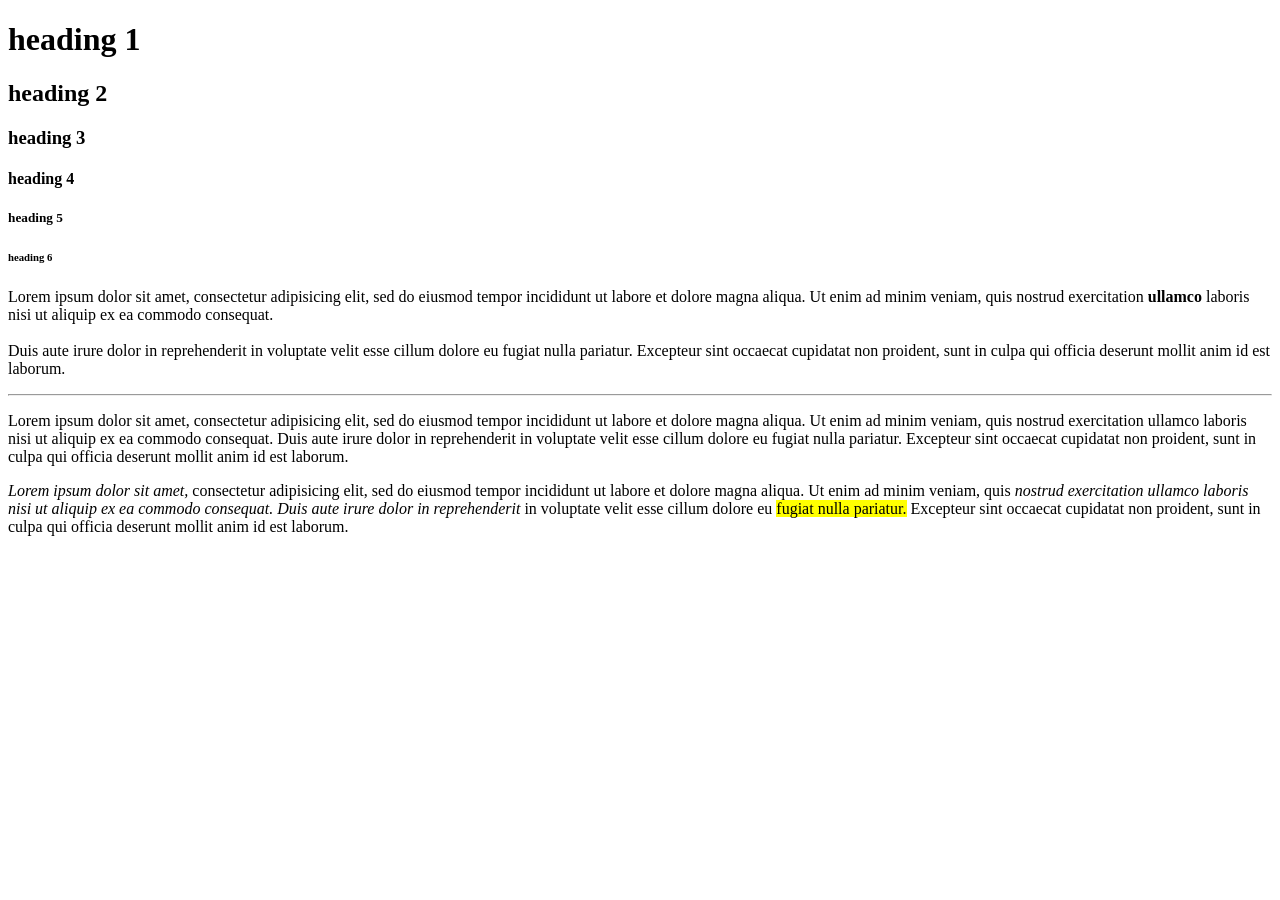
<file: Lesson 3/index.html>
<!DOCTYPE html>
<html>
<head>
	<meta charset="utf-8">
	<meta name="viewport" content="width=device-width, initial-scale=1">
	<title></title>
</head>



<h1> heading 1 </h1>
<h2> heading 2 </h2>
<h3> heading 3 </h3>
<h4> heading 4 </h4>
<h5> heading 5 </h5>
<h6> heading 6 </h6>

<p>Lorem ipsum dolor sit amet, consectetur adipisicing elit, sed do eiusmod
tempor incididunt ut labore et dolore magna aliqua. Ut enim ad minim veniam,
quis nostrud exercitation <b>ullamco</b> laboris nisi ut aliquip ex ea commodo
consequat. <br> <br> Duis aute irure dolor in reprehenderit in voluptate velit esse
cillum dolore eu fugiat nulla pariatur. Excepteur sint occaecat cupidatat non
proident, sunt in culpa qui officia deserunt mollit anim id est laborum.</p>

<hr>
<!-- p = paragrafi i gjate -->
<p>Lorem ipsum dolor sit amet, consectetur adipisicing elit, sed do eiusmod
tempor incididunt ut labore et dolore magna aliqua. Ut enim ad minim veniam,
quis nostrud exercitation ullamco laboris nisi ut aliquip ex ea commodo
consequat. Duis aute irure dolor in reprehenderit in voluptate velit esse
cillum dolore eu fugiat nulla pariatur. Excepteur sint occaecat cupidatat non
proident, sunt in culpa qui officia deserunt mollit anim id est laborum.</p>


<!-- em = emphasize d.m.th teksti i pjerret -->
<p><em> Lorem ipsum dolor sit amet, </em> consectetur adipisicing elit, sed do eiusmod
tempor incididunt ut labore et dolore magna aliqua. Ut enim ad minim veniam,
quis <i>nostrud exercitation ullamco laboris nisi ut aliquip ex ea commodo
consequat. Duis aute irure dolor in reprehenderit </i> in voluptate velit esse
cillum dolore eu <mark>fugiat nulla pariatur.</mark> Excepteur sint occaecat cupidatat non
proident, sunt in culpa qui officia deserunt mollit anim id est laborum.

<body>

</body>
</html>
</file>
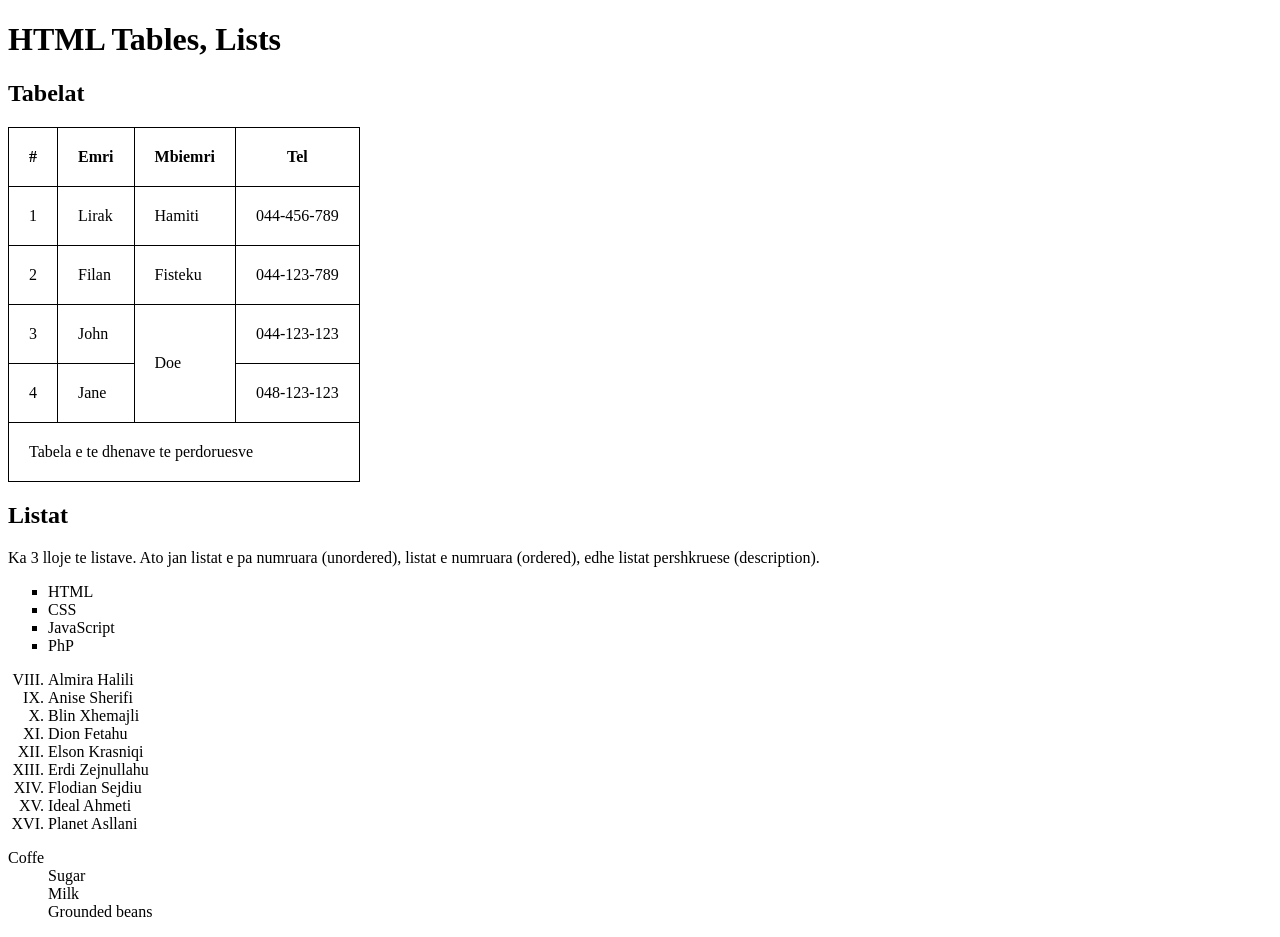
<file: Lesson 5/index.html>
<!DOCTYPE html>
<html>
<head>
	<title>Lesson 5</title>

	<style>
		table, th, td {
			border: 1px solid black;
			border-collapse: collapse;
			padding: 20px;
		}
	</style>
</head>
<body>
	
	<h1>HTML Tables, Lists</h1>


	<h2>Tabelat</h2>

	<table>
		<thead>
			<tr> <!-- tr = table row -->
				<th>#</th> <!-- th = table headings -->
				<th>Emri</th>
				<th>Mbiemri</th>
				<th>Tel</th>
			</tr>
		</thead>
		<tbody>
			<tr>
				<td>1</td>  <!-- table data -->
				<td>Lirak</td>
				<td>Hamiti</td>
				<td>044-456-789</td>
			</tr>
			<tr>
				<td>2</td>  <!-- table data -->
				<td>Filan</td>
				<td>Fisteku</td>
				<td>044-123-789</td>
			</tr>
			<tr>
				<td>3</td>  <!-- table data -->
				<td>John</td>
				<td rowspan="2">Doe</td>
				<td>044-123-123</td>
			</tr>
			<tr>
				<td>4</td>
				<td>Jane</td>
				<td>048-123-123</td>
			</tr>
		</tbody>
		<tfoot>
			<tr>
				<td colspan="4">Tabela e te dhenave te perdoruesve</td>
			</tr>
		</tfoot>
	</table>


	<h2>Listat</h2>

	<p>Ka 3 lloje te listave. Ato jan listat e pa numruara (unordered), listat e numruara (ordered), edhe listat pershkruese (description).

	<ul type="square"> <!-- ul = unordered list -->
		<li>HTML</li> <!-- li = list item -->
		<li>CSS</li>
		<li>JavaScript</li>
		<li>PhP</li>
	</ul>

	<ol type="I" start="8">
		<li>Almira Halili</li>
		<li>Anise Sherifi</li>
		<li>Blin Xhemajli</li>
		<li>Dion Fetahu</li>
		<li>Elson Krasniqi</li>
		<li>Erdi Zejnullahu</li>
		<li>Flodian Sejdiu</li>
		<li>Ideal Ahmeti</li>
		<li>Planet Asllani</li>
	</ol>


	<dl>
		<dt>Coffe</dt> <!-- dt = description term -->
		<dd>Sugar</dd> <!-- dd = description data -->
		<dd>Milk</dd>
		<dd>Grounded beans</dd>
	</dl>




</body>
</html>
</file>
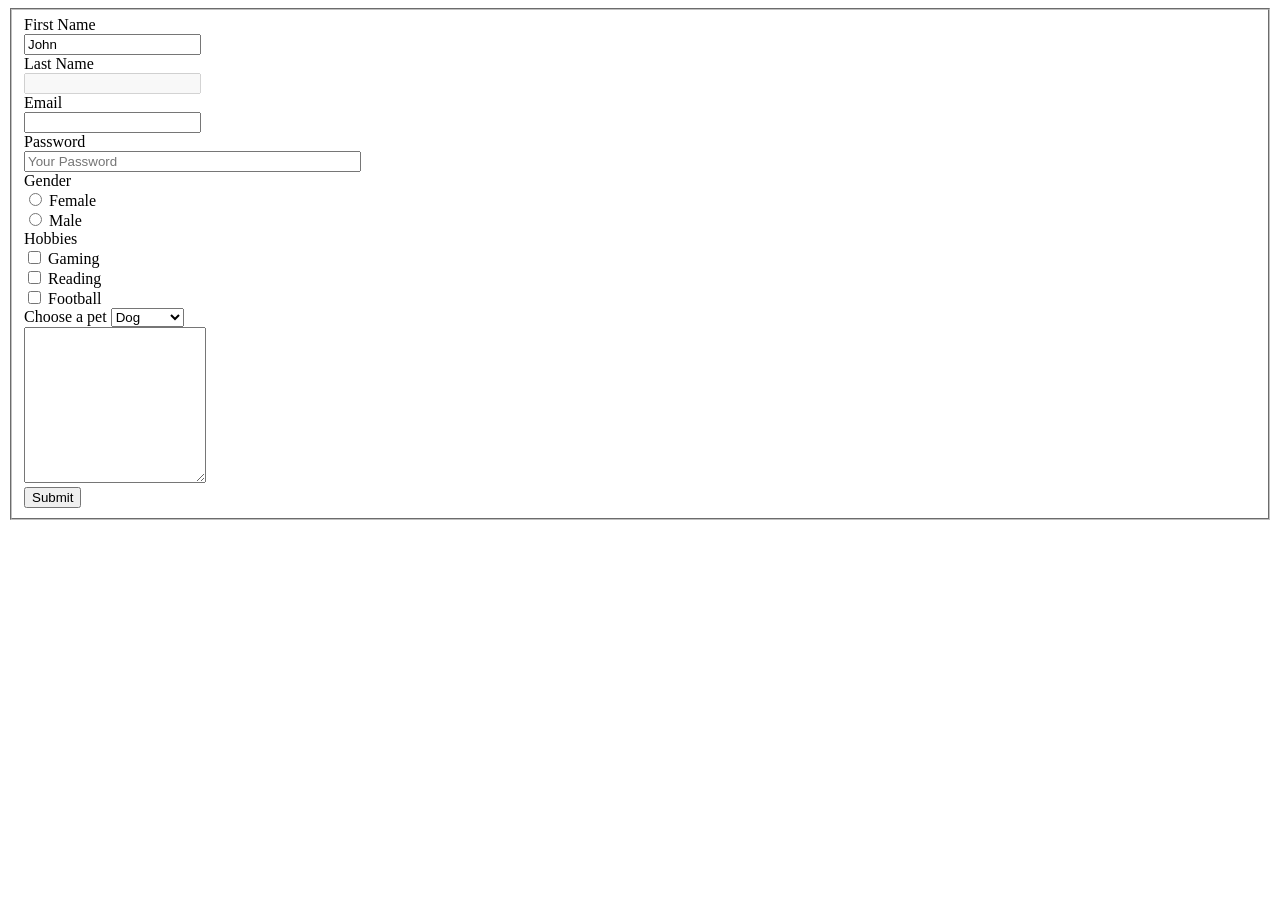
<file: Lesson 6/index.html>
<!DOCTYPE html>
<html>
<head>
	<title>forms</title>
</head>
<body>
<form>
<fieldset>
	<label for= "first name">First Name</label><br />
	<input type= "text" name= "firstName" id="firstName" value="John" readonly></br>

	<label for= "lastName">Last Name</label><br />
	<input type= "text" name= "lastName" id="lastName" disabled /><br />

	<label for= "email">Email</label><br />
	<input type= "email" name="email" id="email" required /><br />
	
	<label for= "password">Password</label><br />
	<input type= "password" name="password" id="password" size="40" placeholder="Your Password" /><br />
	
	<label>Gender</label><br />
	<input type="radio" name="female" id="female" value="Female" />
	<label for="female">Female</label><br />
	<input type="radio" name="male" id="male" value="Male" />
	<label for="male">Male</label><br />

	<label>Hobbies</label><br />
	<input type="checkbox" name="gaming" id="gaming" value="Gaming" />
	<label for="gaming">Gaming</label><br />

	<input type="checkbox" name="reading" id="reading" value="Reading" />
	<label for="reading">Reading</label><br />

	<input type="checkbox" name="football" id="football" value="Football" />
	<label for="football">Football</label><br />

	<label for="pets">Choose a pet</label>
	<select name="pets" id="pets">
		<option value="dog">Dog</option>
		<option value="cat">Cat</option>
		<option value="hamster">Hamster</option>
	</select><br>
	<textarea name="message" id="message" rows="10" cols="20"></textarea><br />

	<input type="submit" value="Submit" />
</fieldset>
</form>
</body>
</html>
</file>
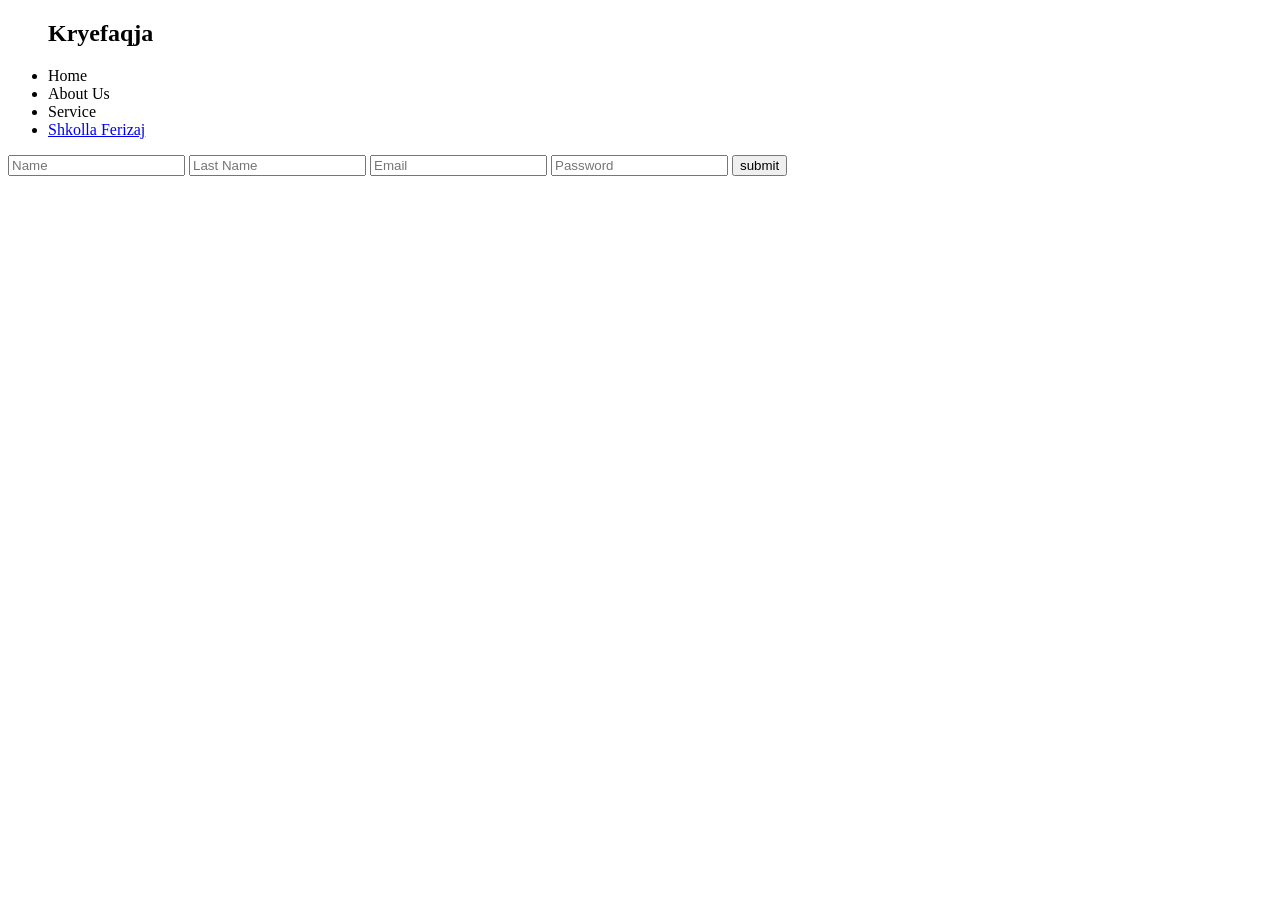
<file: Lesson 13/contact.html>
<!DOCTYPE html>
<html>
<head>
	<meta charset="utf-8">
	<meta name="viewport" content="width=device-width, initial-scale=1">
	<title>Tag</title>
</head>
<body>

<nav>
<ul>
	<h1>Kryefaqja</h1>
	<li><a href=""></a>Home</li>
    <li><a href=""></a>About Us</li>
    <li><a href=""></a>Service</li>
	<li><a href="https://shkolladigjitaleferizaj.com/">Shkolla Ferizaj</a></li>
</ul>
</nav>

<main>

     <form>
     	<input type="Name" name="Name" placeholder="Name">
     	<input type="Last Name" name="Last Name" placeholder="Last Name">
     	<input type="Email" name="Email" placeholder="Email">
     	<input type="Password" name="Password" placeholder="Password">
     	<input type="submit" value="submit">

     </form>

</main>






</body>
</html>
</file>
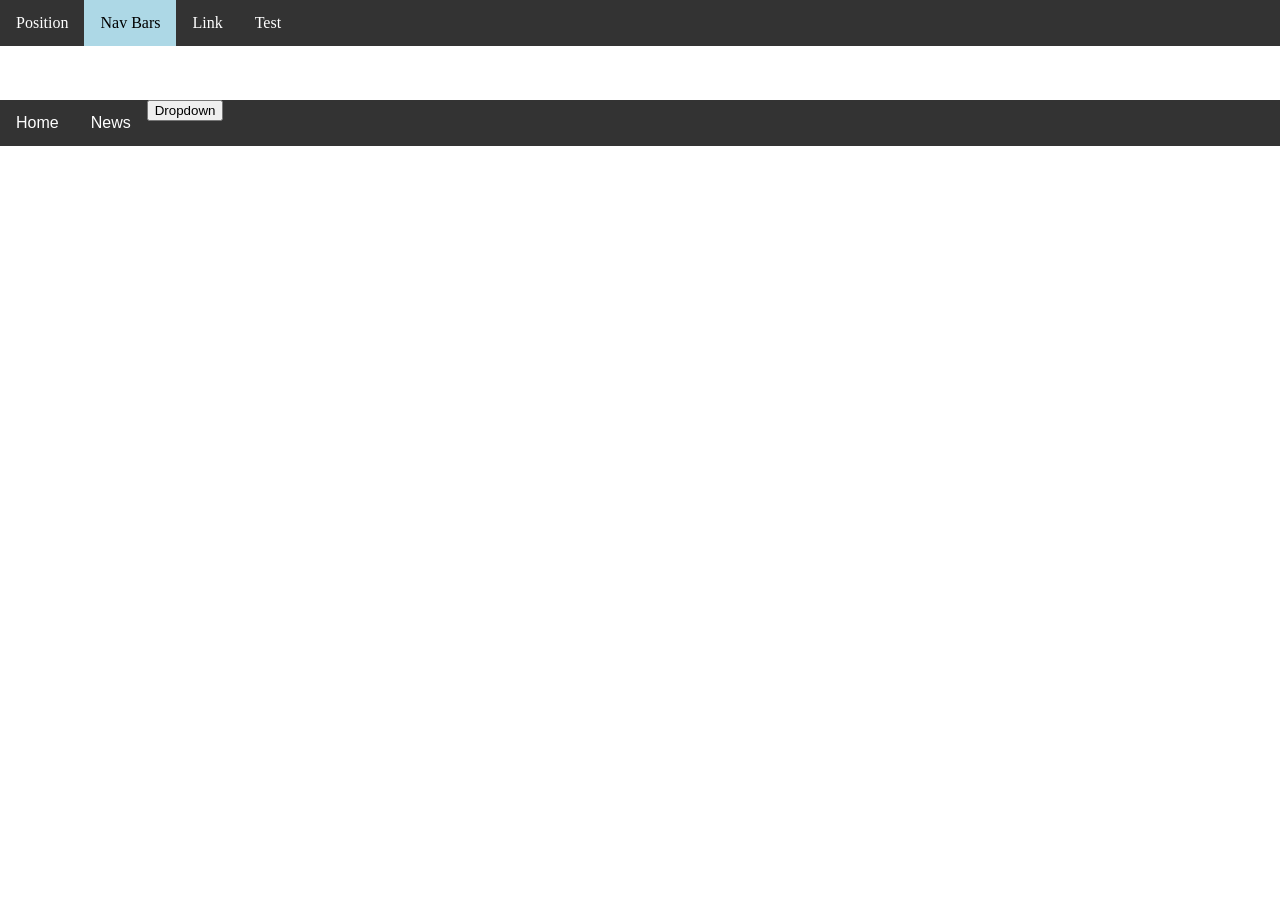
<file: Lesson 15/nav.html>
<!DOCTYPE html>
<html>
<head>
	<meta charset="utf-8">
	<meta name="viewport" content="width=device-width, initial-scale=1">
	<title>Lesson 15</title>

	<link rel="stylesheet" type="text/css" href="nav.css">
</head>
<body>

    <nav>
     	<ul>
     		<li><a href="index.html">Position</a></li>
     		<li><a href="nav.html" class="active">Nav Bars</a></li>
     		<li><a href="#">Link</a></li>
     		<li><a href="#">Test</a></li>
     	</ul>
    </nav>

    <br>
    <br>
    <br>

    <div class="nav">
    	<a href="#home">Home</a>
    	<a href="#news">News</a>
    	<div class="dropodown">
    		<button class="dropBTN">Dropdown</button>
    		<div class="dropdown-content">
    		    <div class="row">
    		    	<div class="column">
    		    		<h3>Submenu</h3>
    		    		<a href="#">Link 1</a>
    		    		<a href="#">Link 2</a>
    		    		<a href="#">Link 3</a>
    		    	<div class="column">
    		    		<h3>Submenu 2</h3>
    		    		<a href="#">Link 1</a>
    		    		<a href="#">Link 2</a>
    		    		<a href="#">Link 3</a>
    		    	</div>
    		    	<div class="column">
    		    		<h3>Submenu 3</h3>
    		    		<a href="#">Link 1</a>
    		    		<a href="#">Link 2</a>
    		    		<a href="#">Link 3</a>
    		    	</div>
    		    	</div>
    		    </div>	
    		</div>
    	</div>
    </div>

    <ul id="vertical-menu">
    	
    </ul>

</body>
</html>
</file>
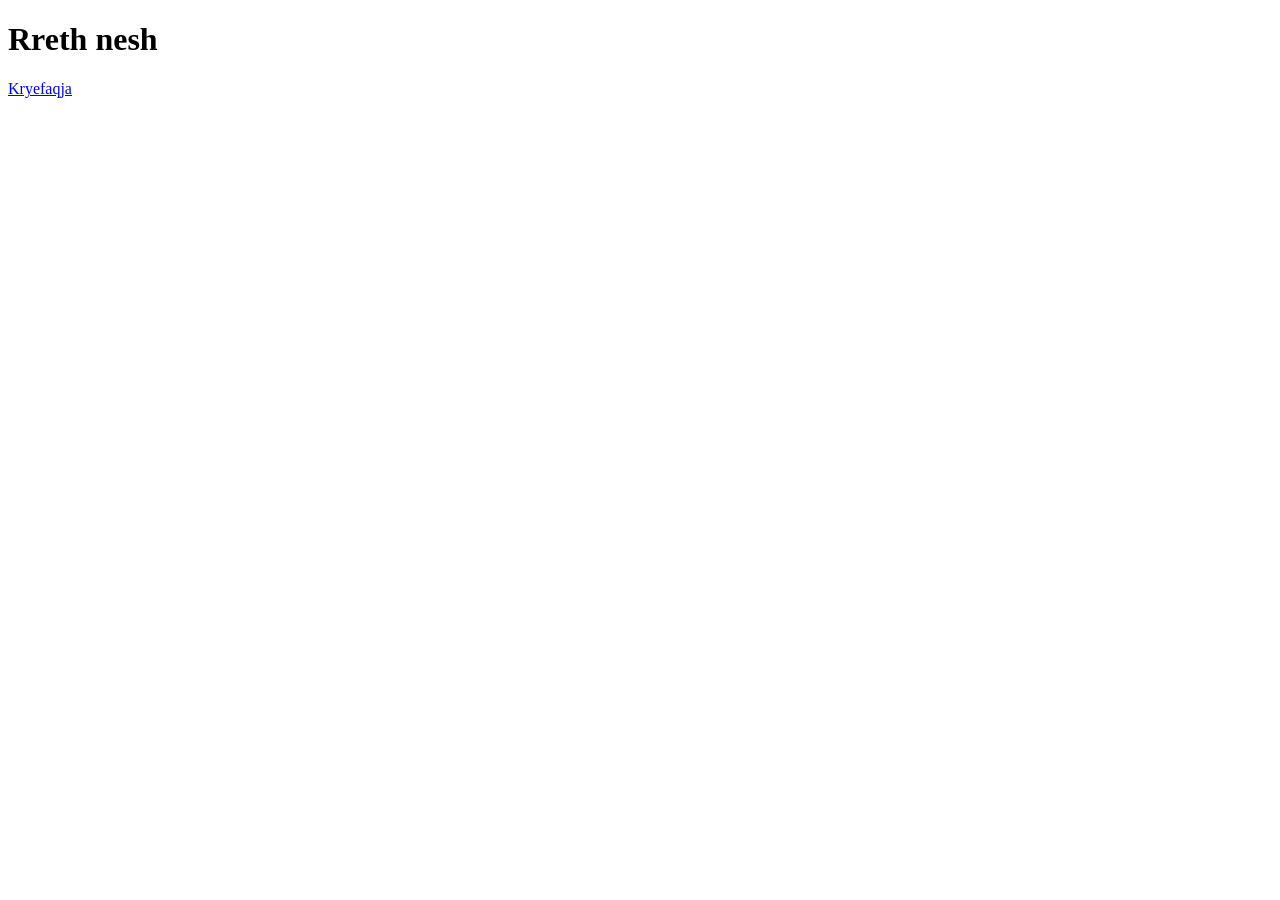
<file: Lesson 4/about.html>
<!DOCTYPE html>
<html>
<head>
	<meta charset="utf-8">
	<meta name="viewport" content="width=device-width, initial-scale=1">
	<title>LINKS AND IMAGES</title>
</head>
<body>
	<h1>Rreth nesh</h1>
	<a href="index.html">Kryefaqja</a>
</body>
</html>
</file>
<file: Lesson 15/nav.css>
/*   ------  Nav Bar Lesson Part  --------   */
body{
	margin: 0px;
}

/* horizontal nav/menu */
nav ul{
	list-style-type: none;
	margin: 0px;
	padding: 0px;
	overflow: hidden;
	background: #333;
}

nav ul li{
	float: left;
}
nav ul li a{
	display: block;
	color: white;
	text-align: center;
	padding: 14px 16px;
	text-decoration: none;
}
.active{
	background: lightblue;
	color: black;
}

nav li a:hover:not(.active){
    background: #111;
}

/*Mega Menu*/

.nav {
	overflow: hidden;
	background-color: #333;
	font-family: Arial, Helvetica, sans-serif;
}

.nav a {
	float: left;
	font-size: 16px;
	color: white;
	text-align: center;
	padding: 14px 16px;
	text-decoration: none;
}

.dropdown {
	float: left;
	overflow: hidden;
}

.dropdown button {
	font-size: 16px;
	border: none;
	outline: none;
	color: white;
	padding: 14px 16px;
	background: inherit;
	margin: 0;
}
.nav a:hover, .dropdown:hover button {
	background: #4caf50;
}
.dropdown-content {
	display: none;
	position: absolute;
	background: #f9f9f9;
	width: 100%;
	left: 0;
    box-shadow: 0px 8px 16px 0px rgba(0,0,0,0.2); /* mrena-jasht (inset) horizontalisht vertikalisht blur largsia ngjyra */
    z-index: 1;
}

.dropdown:hover .dropdown-content{
	display: block;
}

.column{
	float: left;
	width: 33.33%;
	padding: 10px;
	background: #ccc;
	height: 250px;
}
.column a{
	float: none;
	color: black;
	padding: 16px;
	text-decoration: none;
	display: block;
	text-align: left;
}

/* Clear floats after the columns */
.row:after{
	content: "";
	display: table;
	clear: both;
}

*{
	box-sizing: border-box;
}

<ul id="vertical-menu">
		   <li><a class="active" href="#home">Home</a></li>
		   <li><a href="#news">News</a></li>
		   <li><a href="#contact">Contact</a></li>
		   <li><a href="#about">About</a></li>
        </ul>
        
/*Vertical Menu*/

#vertical-menu {
  list-style-type: none;
  margin: 0;
  padding: 0;
  width: 25%;
  background-color: #f1f1f1;
  position: fixed;
  height: 100%;
  overflow: auto;
}

#vertical-menu li a {
  display: block;
  color: #000;
  padding: 8px 16px;
  text-decoration: none;
  
}

#vertical-menu li a.active {
  background-color: #4CAF50;
  color: white;
}

#vertical-menu li a:hover:not(.active) {
  background-color: #555;
  color: white;
}
</file>
